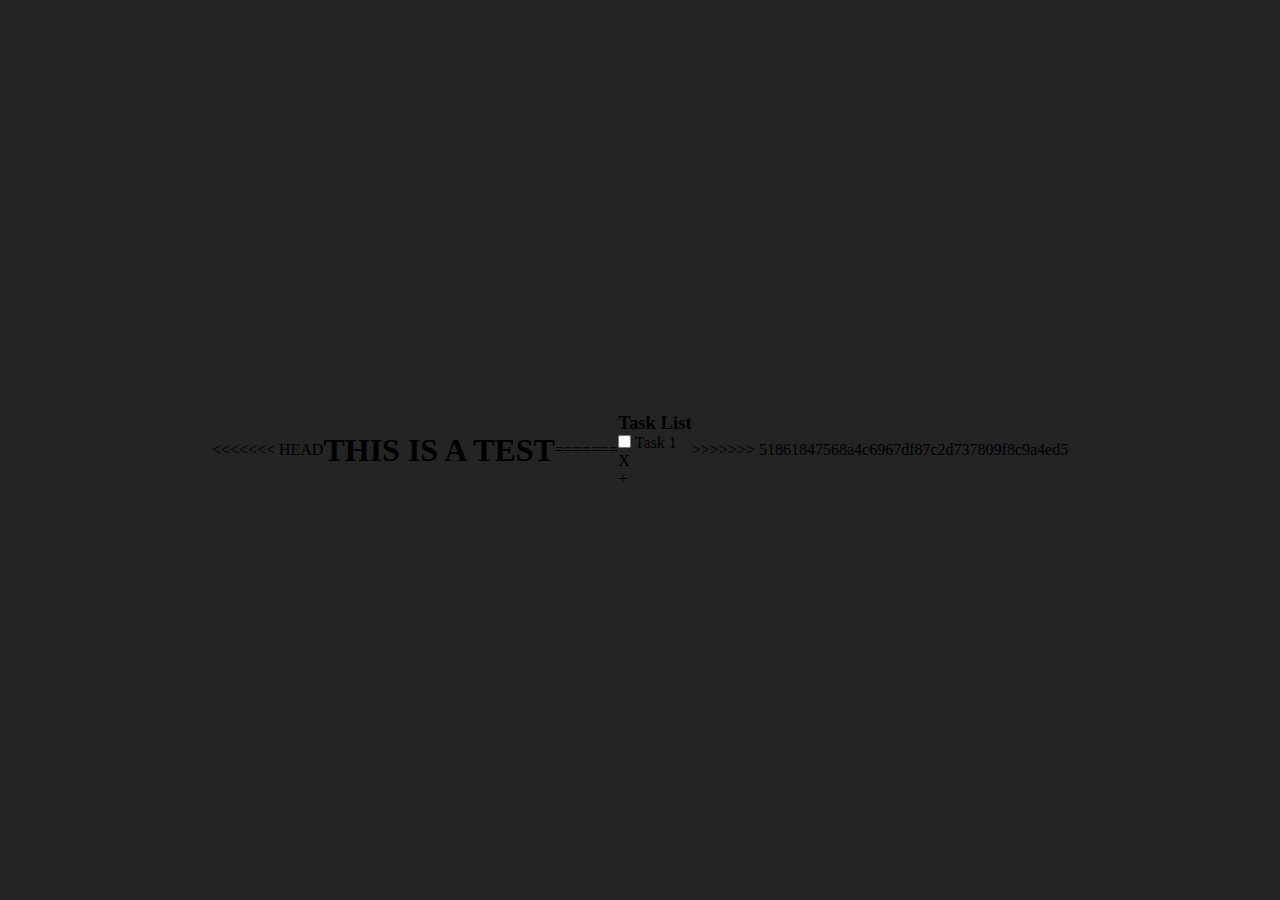
<file: index_BACKUP_7762.html>
<<<<<<< HEAD
<!doctype html>
<html lang="">
  <head>
    <meta charset="UTF-8" />
    <meta name="viewport" content="width=device-width, initial-scale=1" />
    <title></title>
    <link href="styles.css" rel="stylesheet" />
    <script src="scripts.js" defer></script>
  </head>
  <body>
    <h1><strong>THIS IS A TEST</strong></h1>
=======
<!DOCTYPE html>
<html lang="">
  <head>
    <meta charset="UTF-8">
    <meta
      name="viewport"
      content="width=device-width, initial-scale=1"
    >
    <title></title>
    <link
      href="styles.css"
      rel="stylesheet"
    >
    <script src="scripts.js" defer></script>
  </head>
  <body>
    <div id="taskTablet">
      <div class="taskHeader">
        <h3>Task List</h3>
      </div>
      <div class="tasksHolder">
        <div class="taskSection">
          <div class="taskItem">
            <label for="task">
              <input id="task" type="checkbox" name="task" value="">
              <span>Task 1</span>
            </label>
            <p>X</p>
          </div>
          <div class="addTask">
            +
          </div>
        </div>
        <div class="taskSection"></div>
        <div class="taskSection"></div>
        <div class="taskSection"></div>
        <div class="taskSection"></div>
      </div>
    </div>
>>>>>>> 51861847568a4c6967df87c2d737809f8c9a4ed5
  </body>
</html>
</file>
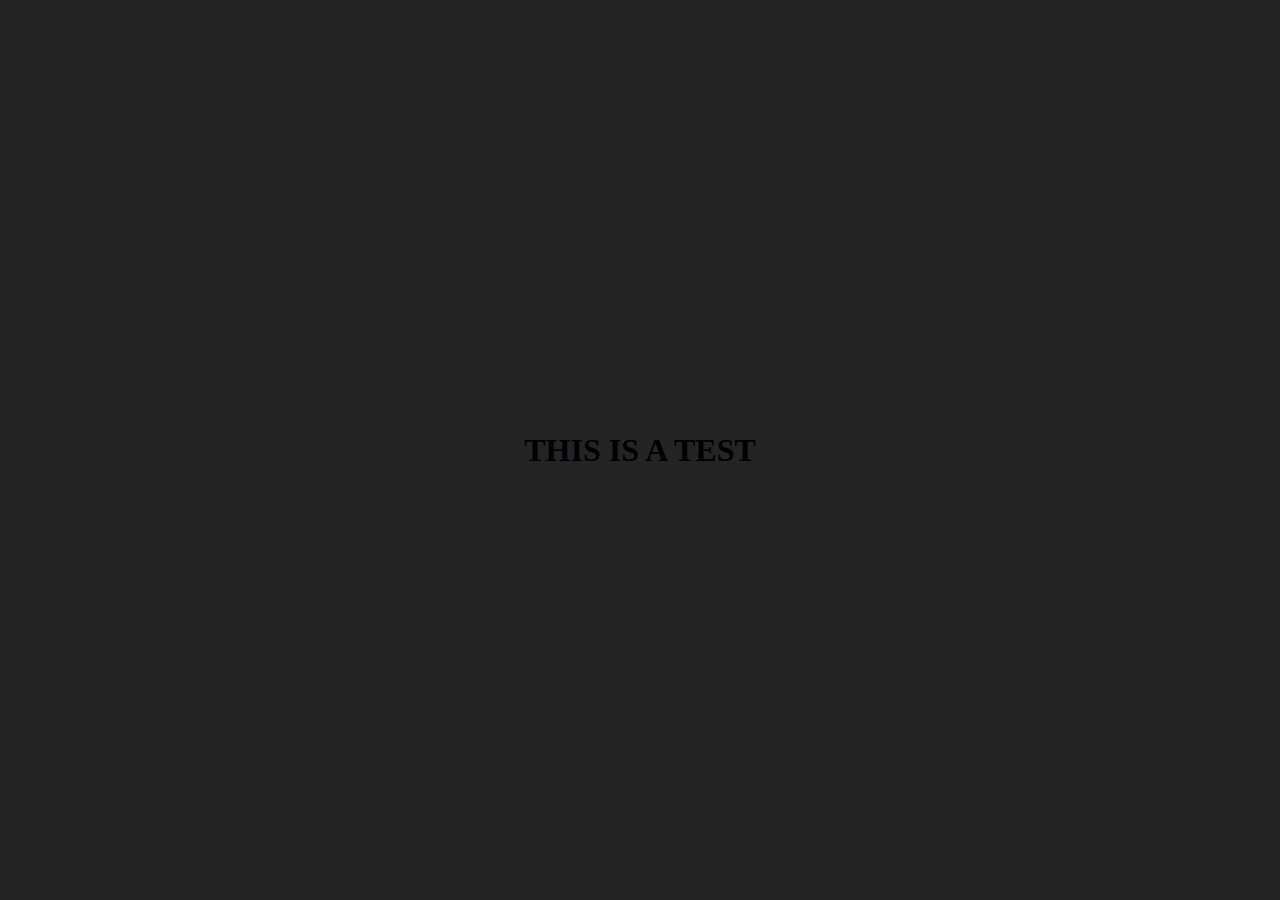
<file: index_LOCAL_7762.html>
<!doctype html>
<html lang="">
  <head>
    <meta charset="UTF-8" />
    <meta name="viewport" content="width=device-width, initial-scale=1" />
    <title></title>
    <link href="styles.css" rel="stylesheet" />
    <script src="scripts.js" defer></script>
  </head>
  <body>
    <h1><strong>THIS IS A TEST</strong></h1>
  </body>
</html>
</file>
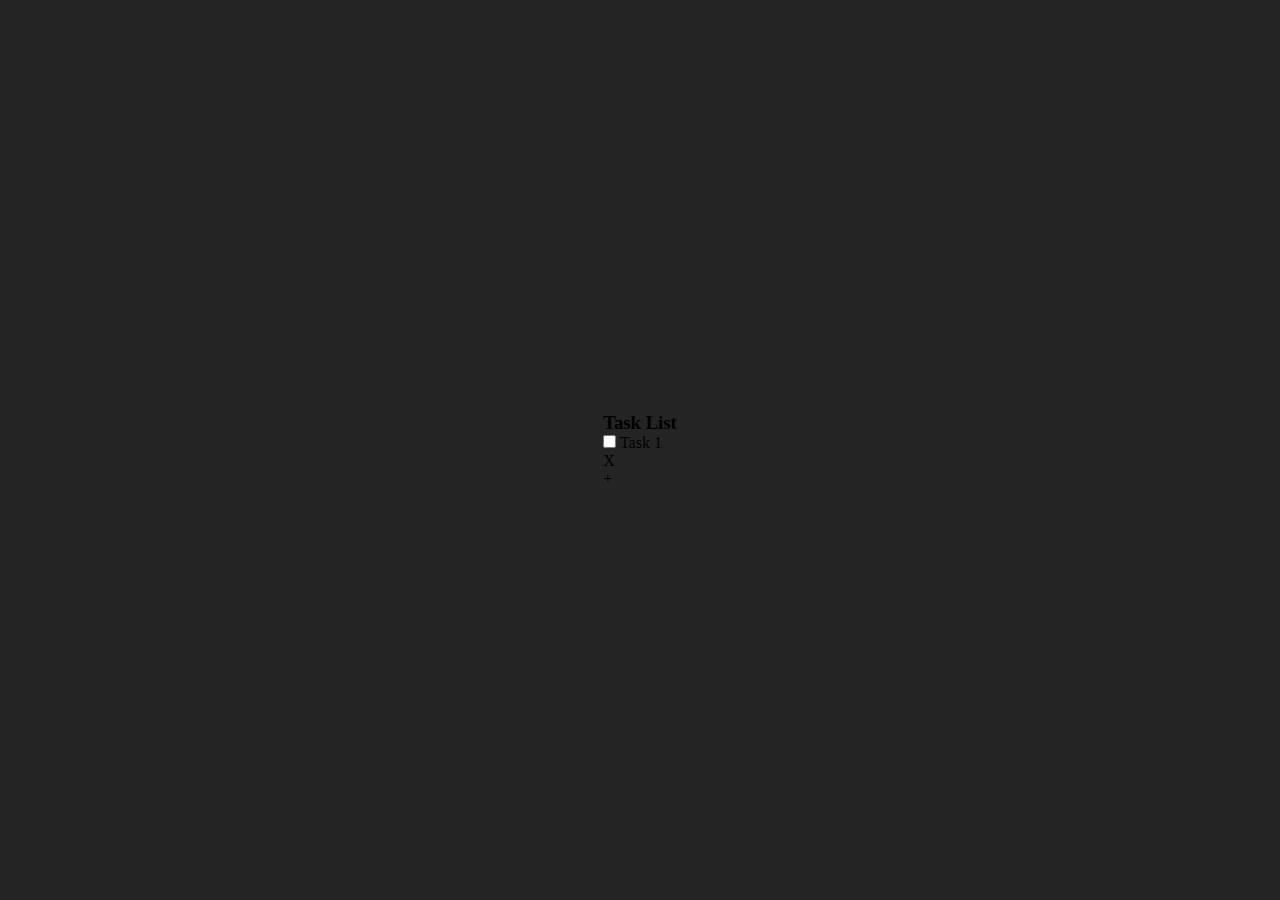
<file: index_REMOTE_7762.html>
<!DOCTYPE html>
<html lang="">
  <head>
    <meta charset="UTF-8">
    <meta
      name="viewport"
      content="width=device-width, initial-scale=1"
    >
    <title></title>
    <link
      href="styles.css"
      rel="stylesheet"
    >
    <script src="scripts.js" defer></script>
  </head>
  <body>
    <div id="taskTablet">
      <div class="taskHeader">
        <h3>Task List</h3>
      </div>
      <div class="tasksHolder">
        <div class="taskSection">
          <div class="taskItem">
            <label for="task">
              <input id="task" type="checkbox" name="task" value="">
              <span>Task 1</span>
            </label>
            <p>X</p>
          </div>
          <div class="addTask">
            +
          </div>
        </div>
        <div class="taskSection"></div>
        <div class="taskSection"></div>
        <div class="taskSection"></div>
        <div class="taskSection"></div>
      </div>
    </div>
  </body>
</html>
</file>
<file: styles.css>
* {
  margin: 0;
  padding: 0;
  box-sizing: border-box;
}

body {
  background-position: center;
  background-size: cover;
  height: 100vh;
  width: 100vw;
  background-color: #242424;
  display: flex;
  align-items: center;
  justify-content: center;
}

.container {
  display: flex;
  justify-content: center;
  align-items: center;
  width: 100%;
  height: 100%;
  padding: 0 20px;
}

.todo-app {
  width: 100%;
  max-width: 400px;
  padding: 2rem;
  display: flex;
  align-items: center;
  justify-content: center;
  flex-direction: column;
  gap: 30px;
  color: white;
  border-radius: 20px;
  box-shadow: 0 0 100px rgba(0, 0, 0, 0.5);
  border: 3px solid rgba(255, 255, 255, 0.18);
  backdrop-filter: blur(10px);
}

.todo-app h1 {
  font-size: 2rem;
}

.stat-container {
  padding: 15px 20px;
  border-radius: 10px;
  border: 2px solid rgba(255, 255, 255, 0.18);
  display: flex;
  align-items: center;
  justify-content: space-between;
  gap: 20px;
  width: 100%;
}

.details {
  width: 100%;
}

.details h3 {
  color: #fff;
}

#progressbar {
  width: 100%;
  height: 7px;
  background: rgba(255, 194, 209, 0.3);
  border-radius: 20px;
  position: relative;
  margin-top: 15px;
}

#progress {
  width: 0%;
  height: 100%;
  background: #ff6f91;
  border-radius: 20px;
  transition: all 300ms ease;
}

#numbers {
  display: flex;
  align-items: center;
  justify-content: center;
  width: 80px;
  height: 80px;
  background: #ff6f91;
  border: 2px solid rgba(255, 194, 209, 0.3);
  font-weight: bold;
  border-radius: 50%;
  font-size: 1.5rem;
}

.input-area {
  display: flex;
  justify-content: space-between;
  align-items: center;
  width: 100%;
}

.input-area input {
  flex: 1;
  padding: 10px 18px;
  font-size: 1.1rem;
  border: none;
  outline: none;
  border-radius: 22px;
  background: rgba(255, 194, 209, 0.3);
  color: #dbdbdb;
}

.input-area input::placeholder {
  color: #bcbcbc;
}

.input-area button {
  display: flex;
  align-items: center;
  justify-content: center;
  margin-left: 10px;
  padding: 8px;
  border-radius: 50%;
  color: #fff;
  font-size: 1.1rem;
  background: rgba(255, 194, 209, 0.3);
  border: 2px solid rgba(255, 255, 255, 0.18);
  cursor: pointer;
  transition: all 200ms ease;
}

.input-area button:hover {
  transform: scale(1.1);
  background: #ff6f91;
}

.todos-container {
  width: 100%;
  display: flex;
  justify-content: center;
  align-items: center;
}

#task-list {
  width: 100%;
}

#task-list li {
  display: flex;
  align-items: center;
  justify-content: space-between;
  background-color: rgba(255, 194, 209, 0.3);
  margin-bottom: 10px;
  padding: 8px 10px;
  border-radius: 30px;
  font-size: 1.2rem;
  color: #fff;
  position: relative;
  transition: all 200ms ease;
}

#task-list li:hover {
  box-shadow: 0 0 10px rgba(0, 0, 0, 0.1);
}

#task-list li .checkbox {
  min-width: 20px;
  height: 20px;
  border: 2px solid rgba(255, 255, 255, 0.3);
  appearance: none;
  background-color: transparent;
  border-radius: 50%;
  cursor: pointer;
  transition: all 200ms ease;
}

#task-list li .checkbox:checked {
  background-color: #ff6f91;
  transform: scale(1.1);
}

#task-list li .checkbox:checked::before {
  content: "\2713";
  color: #fff;
  display: flex;
  justify-content: center;
  align-items: center;
  font-size: 1rem;
}

#task-list li span {
  flex: 1;
  margin-left: 10px;
  word-wrap: break-word;
}

#task-list li.completed span {
  text-decoration: 2px line-through #000;
  color: #000;
}

.task-buttons {
  display: flex;
  gap: 10px;
  margin-right: auto;
}

.task-buttons button {
  background: rgba(255, 194, 209, 0.3);
  border: none;
  border-radius: 50%;
  width: 30px;
  height: 30px;
  color: #fff;
  font-size: 0.8rem;
  cursor: pointer;
  transition: all 200ms ease;
  display: flex;
  justify-content: center;
  align-items: center;
}

.task-buttons button:hover {
  transform: scale(1.2);
}

.task-buttons .edit-btn {
  background: #ffbf00;
}

.task-buttons .delete-btn {
  background: #ff6f91;
}

@media (max-width: 600px) {
  .container {
    margin: 0 20px;
    padding: 0 10px;
  }
  .todo-app {
    padding: 1.5rem;
    gap: 20px;
  }

  #numbers {
    width: 60px;
    height: 60px;
    font-size: 1rem;
  }

  .input-area input {
    font-size: 1rem;
  }

  #task-list li {
    font-size: 1rem;
  }
}
</file>
